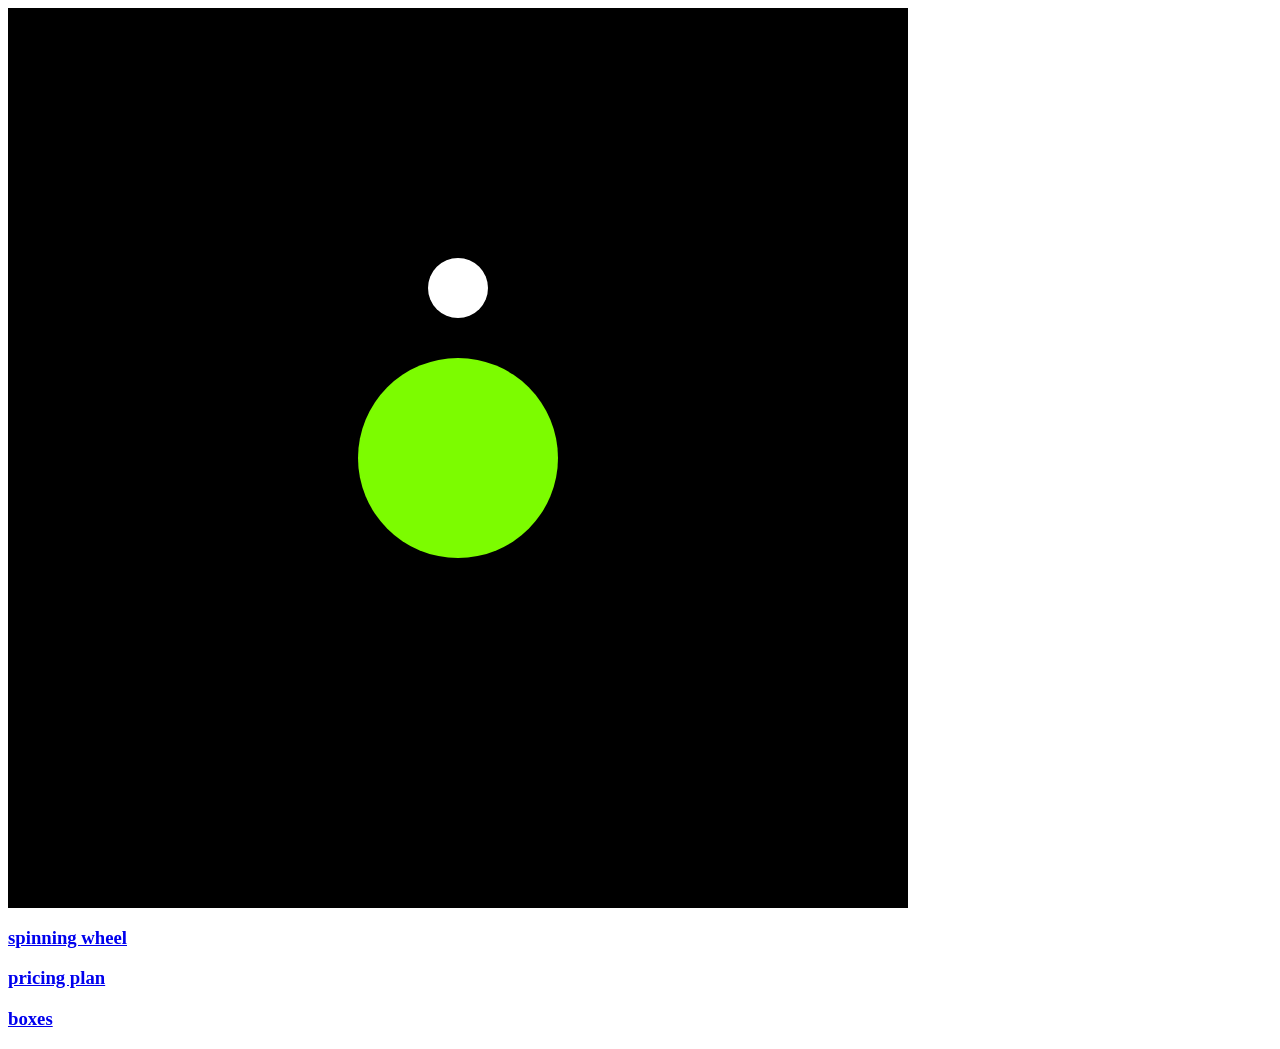
<file: index.html>
<!DOCTYPE html>
<html lang="en">
<head>
    <meta charset="UTF-8">
    <meta name="viewport" content="width=device-width, initial-scale=1.0">
    <title> animation </title>
    <link rel="stylesheet" href="style.css">
</head>
<body>
    <div class="space">

<div class="earth">
 
</div>

<div class="orbit">
    <div class="moon">

    </div>
</div>

    </div>
     <footer>
 
        <a href="pages/index.html"> <p> <h3>spinning wheel </h3></p></a>
         <a href="plans/index.html"><p><h3>pricing plan</h3></p></a>
         <a href="boxes/index.html"><p><h3>boxes</h3></p></a>
   </footer>
</body>
</html>
</file>
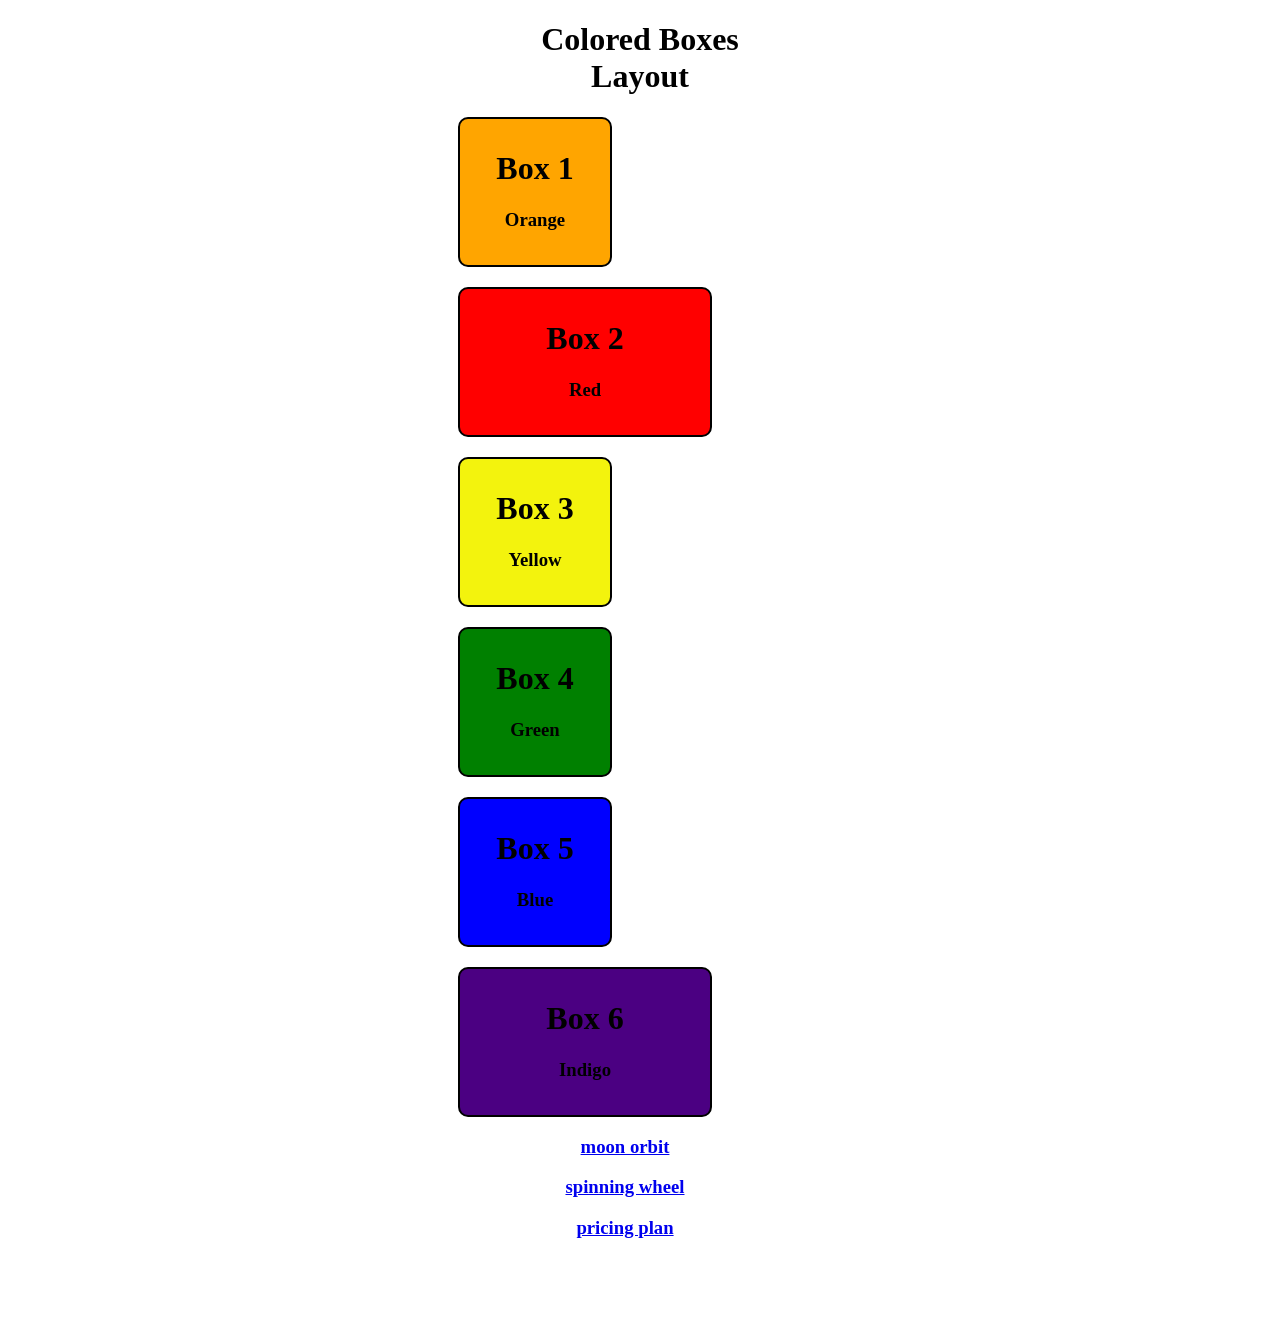
<file: boxes/index.html>
<!DOCTYPE html>
<html lang="en">
<head>
    <meta charset="UTF-8">
    <meta name="viewport" content="width=device-width, initial-scale=1.0">
    <title>flexbox</title>
    <link rel="stylesheet" href="style.css">
</head>
<body>
    <h1>Colored Boxes </br> Layout</h1>

    <div class="container">
     <div class="box1">
        <h1> Box 1</h1>
        <p> <h3> Orange</h3></p>

     </div>   

 <div class="box2">
        <h1> Box 2</h1>
        <p> <h3> Red</h3></p>
 </div>

  <div class="box3">
        <h1> Box 3</h1>
        <p> <h3> Yellow</h3></p>
 </div>
    <div class="box4">
        <h1> Box 4</h1>
        <p> <h3> Green</h3></p>
 </div>
     <div class="box5">
        <h1> Box 5</h1>
        <p> <h3> Blue</h3></p>
 </div>
 <div class="box6">
        <h1> Box 6</h1>
        <p> <h3> Indigo</h3></p>
 </div>
    </div>
     <footer>
    <a href="../index.html"><p><h3>moon orbit</h3></p></a>
    <a href="../pages/index.html"><p><h3>spinning wheel</h3></p></a>
    <a href="../plans/index.html"><p><h3>pricing plan</h3></p></a>

   </footer>
</body>
</html>
</file>
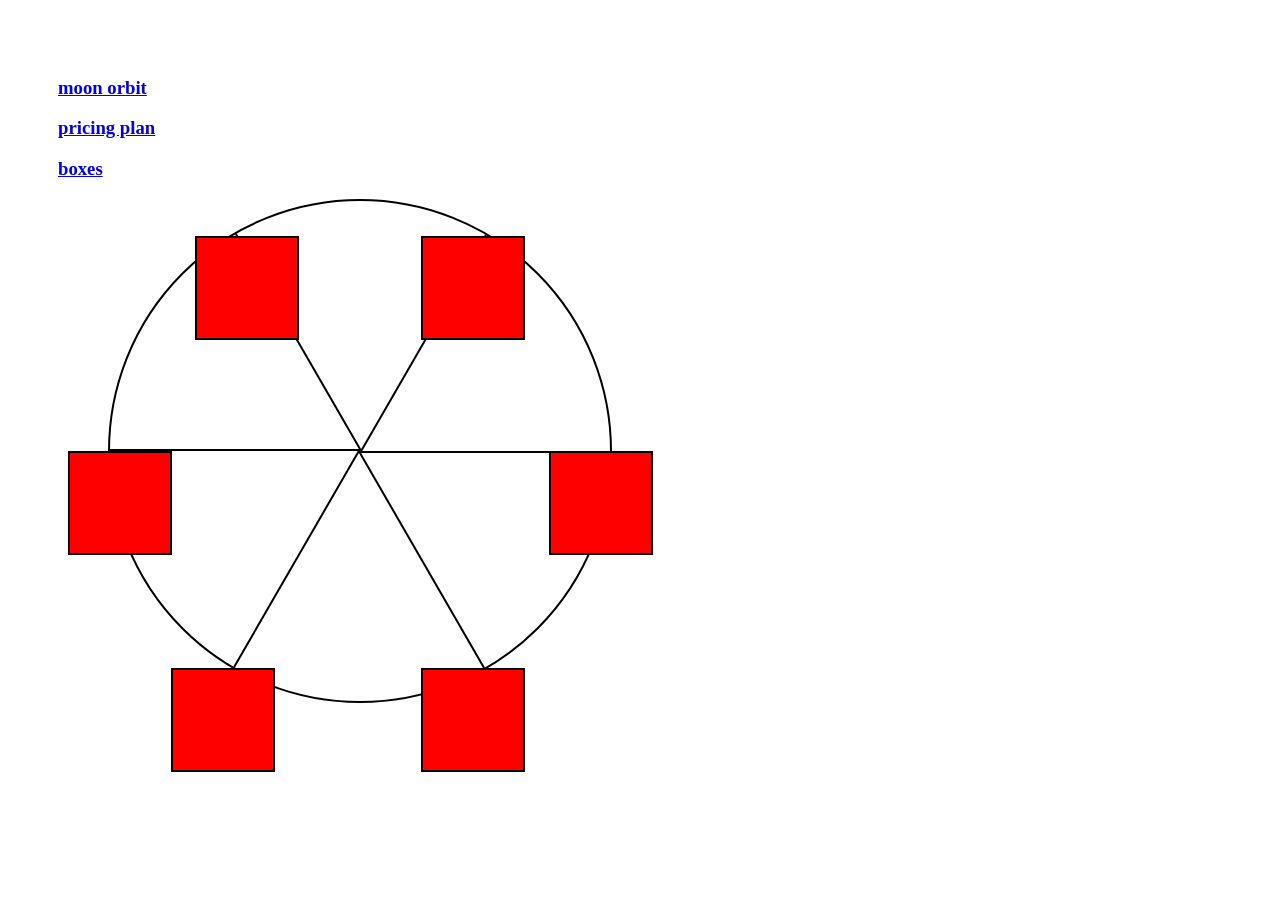
<file: pages/index.html>
<!DOCTYPE html>
<html lang="en">
<head>
    <meta charset="UTF-8">
    <meta name="viewport" content="width=device-width, initial-scale=1.0">
    <title>Animation</title>
    <link rel="stylesheet" href="style.css">
</head>
<body>
    <header>
        <a href="../index.html"> <p> <h3>moon orbit</h3> </p></a>
  <a href="../plans/index.html"><p><h3> pricing plan</h3></p></a>
  <a href="../boxes/index.html"><p><h3>boxes</h3></p></a>
    </header>
    <div class="wheel">
        <span class="line"></span>
        <span class="line"></span>
        <span class="line"></span>
        <span class="line"></span>
        <span class="line"></span>
        <span class="line"></span>
    <div class="cabin">

    </div>
    <div class="cabin">

    </div>
    <div class="cabin">

    </div>
    <div class="cabin">

    </div>
    <div class="cabin">

    </div>
    <div class="cabin">

    </div> 
 
    </div>
     
  
</body>

</html>
</file>
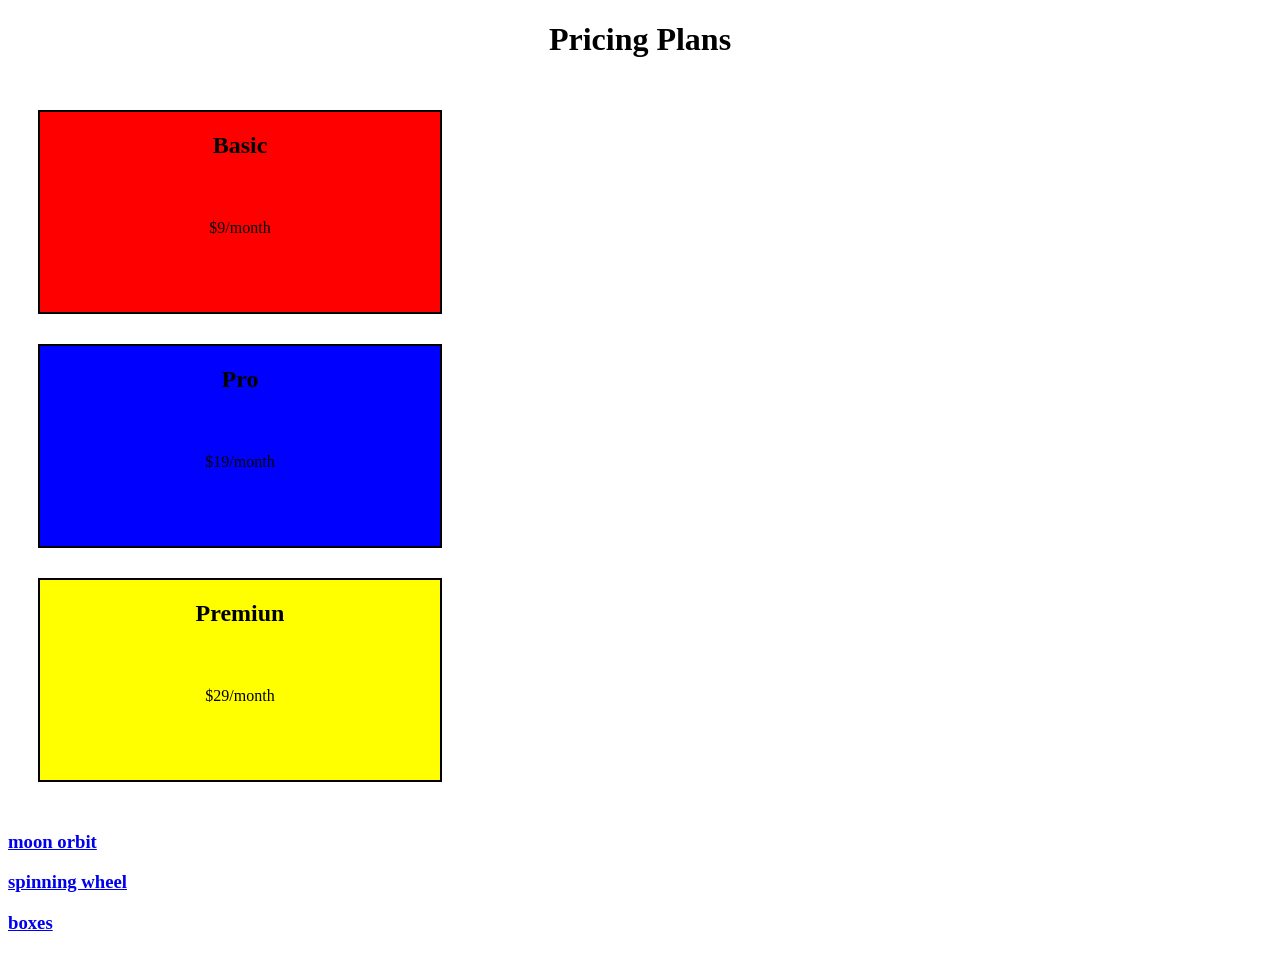
<file: plans/index.html>
<!DOCTYPE html>
<html lang="en">
<head>
    <meta charset="UTF-8">
    <meta name="viewport" content="width=device-width, initial-scale=1.0">
    <title>flexbox2</title>
    <link rel="stylesheet" href="style.css">
</head>
<body>
   
    <h1> Pricing Plans</h1>
     
    <div class="pricing-container">
      <div class="basic-plan">
 <h2> Basic</h2>
        <p>$9/month</p>
        
      </div>
      <div class="pro-plan">
        <h2> Pro</h2>
        <p>$19/month</p>
        
      </div>
      <div class="premium-plan">
         <h2> Premiun</h2>
        <p>$29/month</p>
        
      </div>

      

     


    </div>
   <footer>
    <a href="../index.html"> <p><h3> moon orbit</h3></p></a>
    <a href="../pages/index.html"><p><h3> spinning wheel</h3></p></a>
    <a href="../boxes/index.html"><p><h3>boxes</h3></p></a>
   </footer>
    
</body>
</html>
</file>
<file: style.css>
.space{
    align-items: center;
    width: 200px;
    height: 200px;
    display: flex; align-items: center ;
    justify-content: center;
    position: relative;
  padding: 350px; 
  background-color: black;
}
.earth{
    position: absolute;
    width: 200px;
    height: 200px;
    top: 50%;
    left: 50%;
    transform: translate( -50%, -50%);
    background-color: lawngreen;
    border-radius: 50%;


}
.orbit{
    width: 200px;
    height: 200px;
    position: absolute;
    transform: translate(-50% -50%);
   
    animation:  orbit 30s linear infinite; 
}
.moon{
    width: 60px;
    height: 60px;
    position: absolute;
    background-color: white;
    border-radius: 50%;
    left: 50%;
    top: -50%;
    transform: translateX(-50%);
   

}
@keyframes orbit{
    0%{
        transform: rotate(odeg); translate: ( -50%, -50%);
        
    } 100%{
        transform: rotate(360deg);
        translate: (-50%, -50%);
    }
}
 @media(max-width:600px){
    .space{
        height: 800px;
        width: 500px;
        padding: 0px;
    }
 }
</file>
<file: boxes/style.css>
h1{
    text-align:center;
}
h3{
    text-align: center;
    
}

.container{
    display: flex;
    flex-direction:column;
    gap: 20px; 
    height: 1000px;
    width: 700px;
}
.box1{
    padding-top: 10px;
    border: 2px solid black;
    border-radius: 10px;
    height: 150px;
    width: 150px;
    background-color: orange;
    margin-left: 450px;
}
  .box2{
     padding-top: 10px;
    border: 2px solid black;
    border-radius: 10px;
    height: 150px;
    width: 250px;
    background-color:red;
    margin-left: 450px;
  }
  .box3{
    padding-top: 10px;
    border: 2px solid black;
    border-radius: 10px;
    height: 150px;
    width: 150px;
    background-color:rgb(243, 243, 13);
    margin-left: 450px;
  } 
  .box4{
    
    padding-top: 10px;
    border: 2px solid black;
    border-radius: 10px;
    height: 150px;
    width: 150px;
    background-color:green;
    margin-left: 450px;

  }
  .box5{
    
    padding-top: 10px;
    border: 2px solid black;
    border-radius: 10px;
    height: 150px;
    width: 150px;
    background-color: blue;
    margin-left: 450px;

  }
   .box6{
     padding-top: 10px;
    border: 2px solid black;
    border-radius: 10px;
    height: 150px;
    width: 250px;
    background-color:indigo;
    margin-left: 450px;
  }

  footer{
    padding-right: 30px;
    padding-bottom: 60px;
    text-align: left;
  }
  @media(max-width: 600px){
  .container{
    height: 700px;
    width: 500px;
  }
  .box1,.box2,.box3,.box4,.box5,.box6{
    padding: 0px;
    margin-left: 50px;
  }
  footer{
    text-align: end;
    padding: 150px;
  }
  }
</file>
<file: pages/style.css>
.wheel{
    border: 2px solid black;
    border-radius: 50%;
    margin-left: 50px;
    position: absolute;
    height: 55vw;
    width: 55vw;
    max-width: 500px; 
    max-height: 500px;
    animation-name: wheel;
    animation-duration: 10s;
    animation-iteration-count: infinite;
    animation-timing-function: linear;
    
} 
.line{
    background-color: black;
    width: 50%;
    height: 2px;
    position: absolute;
    left: 50%;
    top: 50%;
    transform-origin: 0% 0%;
    

}
.line:nth-of-type(2){
transform: rotate(60deg);
}
.line:nth-of-type(3){
transform: rotate(120deg);
}
.line:nth-of-type(4){
transform: rotate(180deg);
}
.line:nth-of-type(5){
transform: rotate(240deg);
}
.line:nth-of-type(6){
transform: rotate(300deg);
}
.cabin{
    background-color: red;
    width: 20%;
    height: 20%;
    position: absolute;
    border: 2px solid;
    transform-origin: 50% 0%;
  animation: cabin 10s ease-in-out infinite;
}
.cabin:nth-of-type(1){
  right: -8.5%;
  top: 50%;
}
.cabin:nth-of-type(2){
    right:17%;
    top: 93.5%;
}
.cabin:nth-of-type(3){
    right: 67%;
    top: 93.5%;

}
.cabin:nth-of-type(4){
    left: -8.5%;
    top: 50%;
}
.cabin:nth-of-type(5){
    left: 17%;
    top: 7%;
}.cabin:nth-of-type(6){
    right: 17%;
    top: 7%;
}
@keyframes wheel { 0%{
    transform: rotate(0deg);
}
 100%{
    transform: rotate(360deg);
 }
}
@keyframes cabin{
    0%{
        transform: rotate(0deg);
        
    } 20%{
        background-color: red;
    } 40%{
        background-color: yellow;
    } 60%{
        background-color: blue;
    } 80%{
        background-color: violet;
    }
    100%{
        transform: rotate(-360deg);
    }
}
body{
    padding: 50px;
}
footer{
  padding-top: 10px;
}
@media (max-width:600px) {
    body{
        height: 700px;
        width: 500px;
    }
    .footer{
        padding-left:100px;
    }
    .wheel{
        padding: 0px;
    
    }
    
}
</file>
<file: plans/style.css>
.pricing-container{
    display: flex;
    flex-wrap: wrap;
    flex-direction: column;
    text-align: center; 
    gap: 30px;
    padding: 30px;
    
    
}
.basic-plan{
    border: 2px solid black;
    width: 400px;
    height: 200px; 
    justify-content: space-between;
    order: 0;
    background-color: red;
}
h1{
    text-align: center;
    
}
.pro-plan{
       border: 2px solid black;
    width: 400px;
    height: 200px;
    flex-grow: 2;
    order: 2;
    background-color: blue;
}
 .premium-plan{
       border: 2px solid black;
    width: 400px;
    height: 200px;
    order: 2;
    background-color: yellow;

 }
 h2{
     padding-bottom: 40px;
 }
 @media (max-width:600px) {
    .basic-plan,.premium-plan,.pro-plan{
        height: 300px;
        width: 250px;
    }
    h2{
        padding-bottom: 120px;
    }
    
 }
</file>
